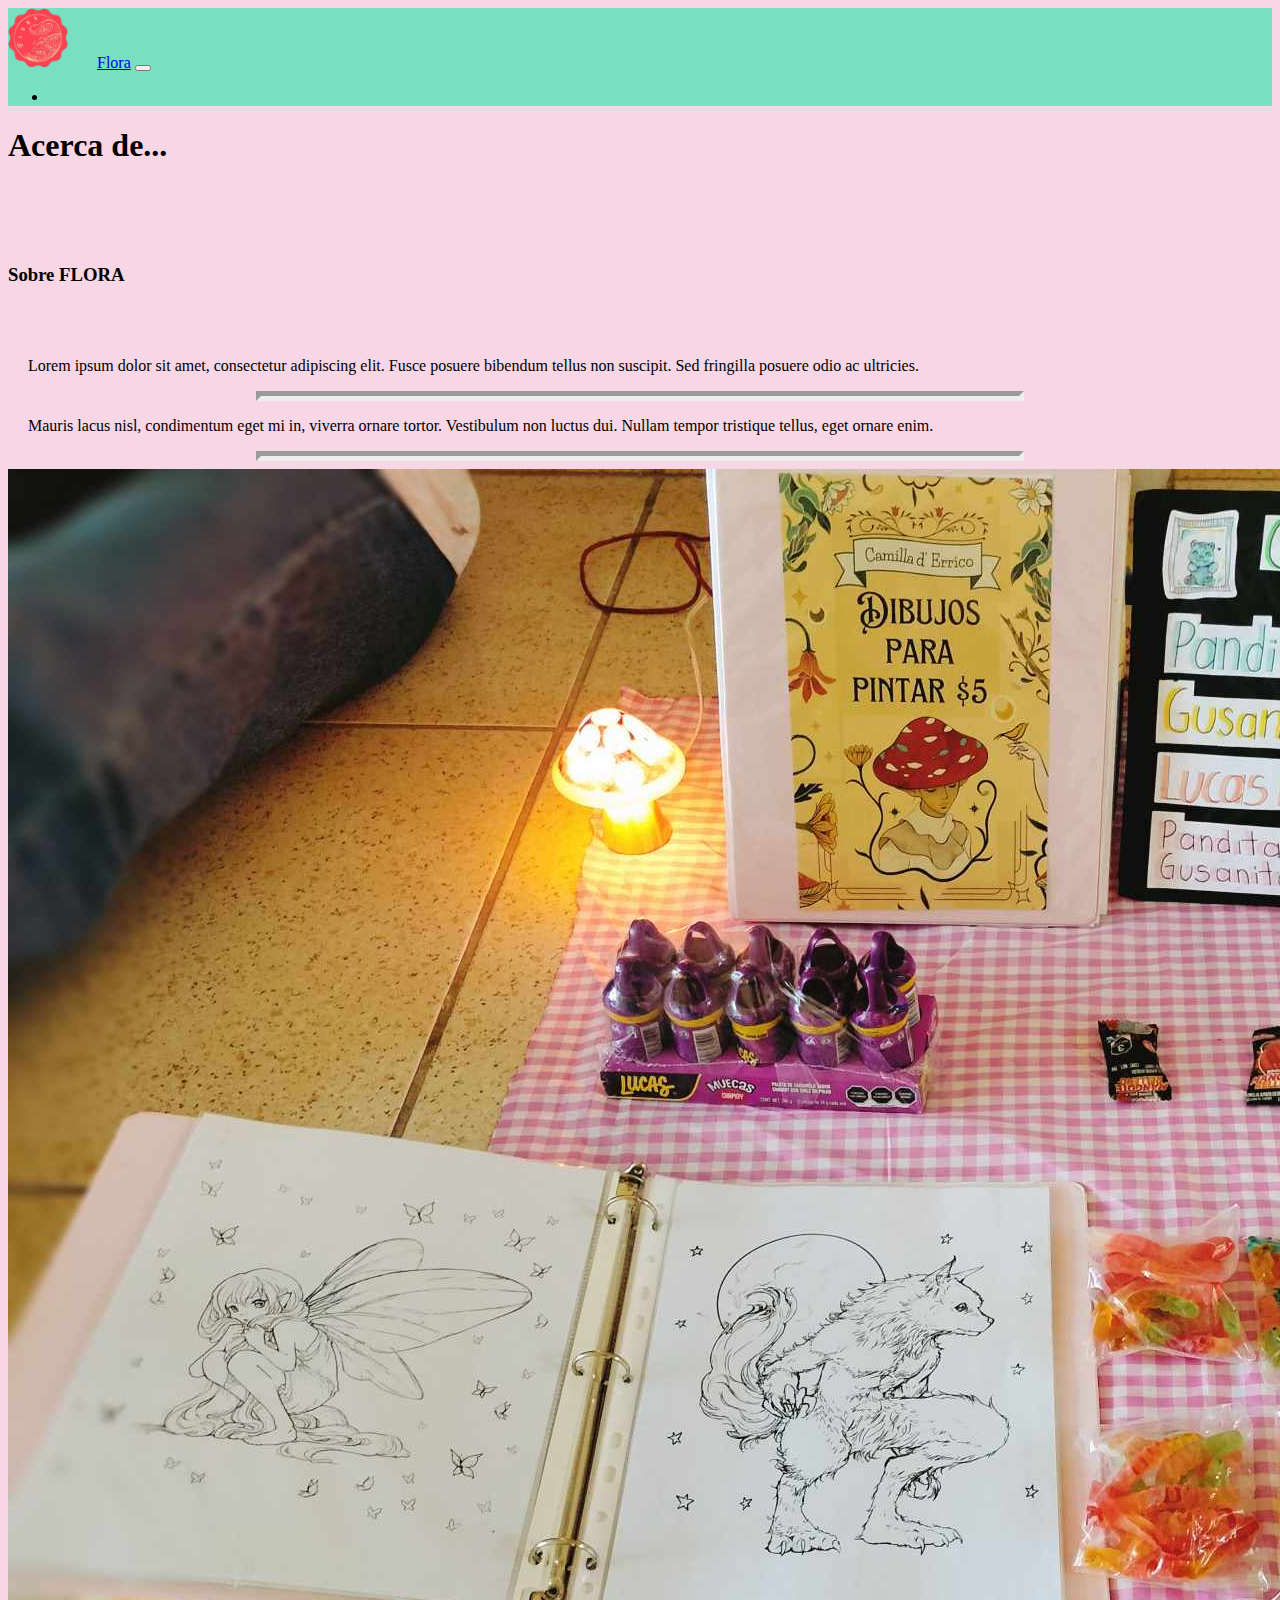
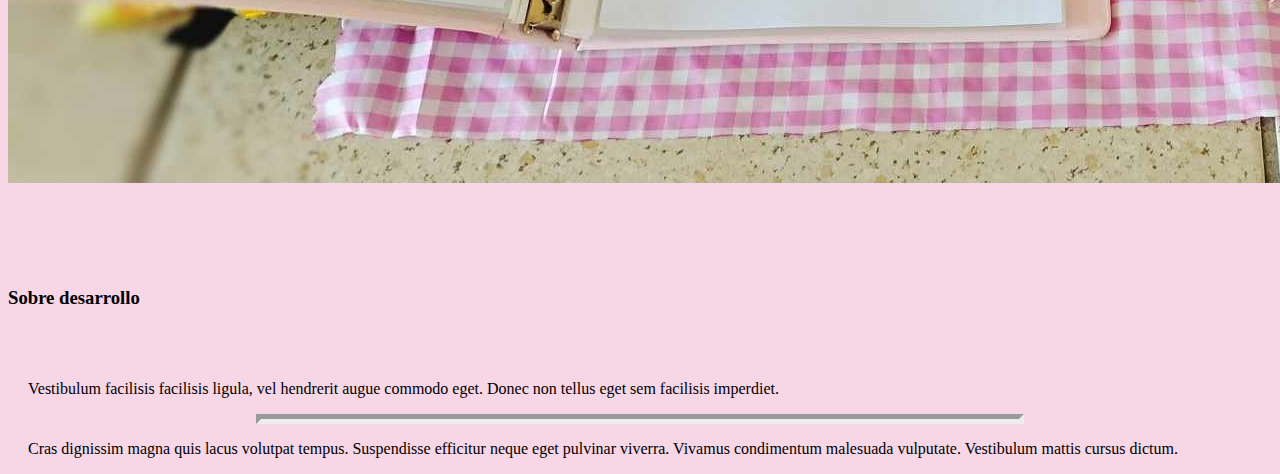
<file: info.html>
<!DOCTYPE html>
<html lang="en">
<head>
    <meta charset="UTF-8">
    <meta name="viewport" content="width=device-width, initial-scale=1.0">
    <link href="https://cdn.jsdelivr.net/npm/bootstrap@5.3.2/dist/css/bootstrap.min.css" rel="stylesheet" integrity="sha384-T3c6CoIi6uLrA9TneNEoa7RxnatzjcDSCmG1MXxSR1GAsXEV/Dwwykc2MPK8M2HN" crossorigin="anonymous">
    <link rel="stylesheet" href="styles.css">
    <title>Acerca de</title>
</head>
<body class="cuerpoInfo">
    <!--Barra de navegación, encabezado-->
    <div id="encabezado">
        <nav class="navbar navbar-expand-md navbar-success bg-success bg-gradient fs-6" id="nav">
            <div class="container-fluid">
                <!--Titulo de la barra-->
                <img src="images/logo.png" alt="Flora" class="d-inline-block alighn-text-top" id="logoNav">
                <a class="navbar-brand mb-0 h1 fs-2" href="tienda.html">Flora</a>
                <!--Cuando se hace pequeña aparece un boton que despliega las opciones-->
                <button class="navbar-toggler" type="button" data-bs-toggle="collapse" data-bs-target="#navbarSupportedContent" aria-controls="navbarSupportedContent" aria-expanded="false" aria-label="Toggle navigation">
                    <span class="navbar-toggler-icon"></span>
                </button>

                <div class="collapse navbar-collapse ms-5" id="navbarSupportedContent">
                    <ul class="navbar-nav me-auto mb-0 mb-lg-0">
                        <li class="nav-item me-5" id="catalogo">
                            <a class="nav-link active" aria-current="page" href="catalogo.html">Cátalogo</a>
                        </li>
                        <li class="nav-item me-5" id="tiendaOnline">
                            <a class="nav-link active" aria-current="page" href="tienda.html">Tienda Online</a>
                        </li>
                        <li class="nav-item me-5" id="acercaDe">
                            <a class="nav-link active" aria-current="page" href="info.html">Acerca de...</a>
                        </li>
                        <li class="nav-item me-5" id="cerrarSesion">
                            <a class="nav-link active" aria-current="page" href="index.html">Salir</a>
                        </li>
                        <li class="nav-item me-5 ">
                            <p class="navbar-text" id="usuarioBarra">Usuario</p>
                        </li>
                    </ul>
                </div>
            </div>
        </nav>
    </div>
    <!--Contenido de página-->
    <div class="container text-center encabezadoInfo">
        <h1 class="h1 mt-5 bg-body border border-5 rounded"> Acerca de... </h1>
    </div>
    
    <div class="container-fluid">
        <div class="row">
            <div class="col-1"></div>
            <div class="col-5 bg-body border border-5 rounded mb-3">
                <h3 class="text-dark h3 text-center pt-4">Sobre FLORA</h3>
                <br><br>
                <p class="text-dark fs-5">
                    Lorem ipsum dolor sit amet, consectetur adipiscing elit. Fusce posuere bibendum tellus non suscipit. Sed fringilla posuere odio ac ultricies.
                </p>
                <hr>
                <p class="text-dark fs-5 pb-4">Mauris lacus nisl, condimentum eget mi in, viverra ornare tortor. Vestibulum non luctus dui. Nullam tempor tristique tellus, eget ornare enim.</p>
                <hr>
                <img class="img-fluid img-thumbnail mb-3" src="images/puesto.jpg">
            </div>
            <div class="col-1"></div>
            <div class="col-4 ">
                <div class="row">
                    <div class="col-12 bg-body border border-5 rounded mb-3">
                        <h3 class="h3 text-dark text-center pt-4"> Sobre desarrollo</h3>
                    <br><br>
                    <p class="text-dark fs-5">
                        Vestibulum facilisis facilisis ligula, vel hendrerit augue commodo eget. Donec non tellus eget sem facilisis imperdiet.
                    </p>
                    <hr>
                    <p class="text-dark fs-5">
                        Cras dignissim magna quis lacus volutpat tempus. Suspendisse efficitur neque eget pulvinar viverra. Vivamus condimentum malesuada vulputate. Vestibulum mattis cursus dictum.
                    </p>
                    </div>
                </div>
            </div>
        </div>
    </div>

    <!--Scripts-->
    <script src="https://cdn.jsdelivr.net/npm/bootstrap@5.3.2/dist/js/bootstrap.bundle.min.js" integrity="sha384-C6RzsynM9kWDrMNeT87bh95OGNyZPhcTNXj1NW7RuBCsyN/o0jlpcV8Qyq46cDfL" crossorigin="anonymous"></script>
    <script src="scriptInfo.js"></script>
</body>
</html>
</file>
<file: styles.css>
.inicioSesion {
    background-image: url("images/fondoInicio.png");
    background-repeat: no-repeat;
    background-attachment: fixed;
    background-size: 100% 100%;
}

#formularioInicioSesion {
    box-shadow: 0px 0px  10px  0px white;
}

#logoNav {
    width: 60px;
    height: 60px;
    margin-right: 25px;
}

#nav {
    background-color: #79DFC1 !important;
}

.imgArticulo {
    width: 100%;
    aspect-ratio: 1/1;
    object-fit: cover;
}

.card {
    margin-right: 10px;
    transition: transform 0.2s;
    background-color: #E2D9F3;
}

.card:hover {
    transform: scale(1.1);
    background-color: #E0CFFC;
}

#catalogoCard {
    display: flex;
    flex-wrap: wrap;
    justify-content: space-between;
}

.row {
    margin-top: 100px;
}

.cantidad {
    width: 40%;
    margin-left: 5px;
}

.bodyTicket {
    display: flex;
    justify-content: center;
}

.containerTicket {
    display: flex;
    text-align: center;
    flex-direction: column;
    margin-top: 50px;
    padding: 30px;

    width: 500px;
    box-shadow: 0px 0px 5px 0px rgb(0, 0, 0);
}

.cuerpoTienda{
    background-color: #F7D6E6;
}

.imgAdm {
    width: 100px;
    aspect-ratio: 1/1;
    object-fit: cover;
}

#cuerpoCatalogo {
    background-color: #F7D6E6;
}

p {
    text-align: justify;
    padding-left: 20px;
    padding-right: 20px;
}

.cuerpoInfo {
    background-color: #F7D6E6;
}

hr {
    margin-left: auto;
    margin-right: auto;
    width: 60%;
    border-width: 5px;
}
.calculator {
    background-color: #333;
    border-radius: 8px;
    width: 300px;
    padding: 20px;
    box-shadow: 0 4px 6px rgba(0, 0, 0, 0.1);
    display: flex;
    flex-direction: column;
    align-items: center;
}
.display {
    background-color: #444;
    color: white;
    font-size: 24px;
    width: 100%;
    padding: 10px;
    text-align: right;
    border: none;
    outline: none;
    margin-bottom: 10px;
}

.buttons {
    display: grid;
    grid-template-columns: repeat(4, 1fr);
    gap: 10px;
}

button.buttons {
    font-size: 18px;
    padding: 10px;
    border: none;
    border-radius: 4px;
    cursor: pointer;
}
button:hover {
    background-color: #555;
}
.contenedor {
    width: 400px;
    padding-top: 10px;
    padding-bottom: 10px;
}
</file>
